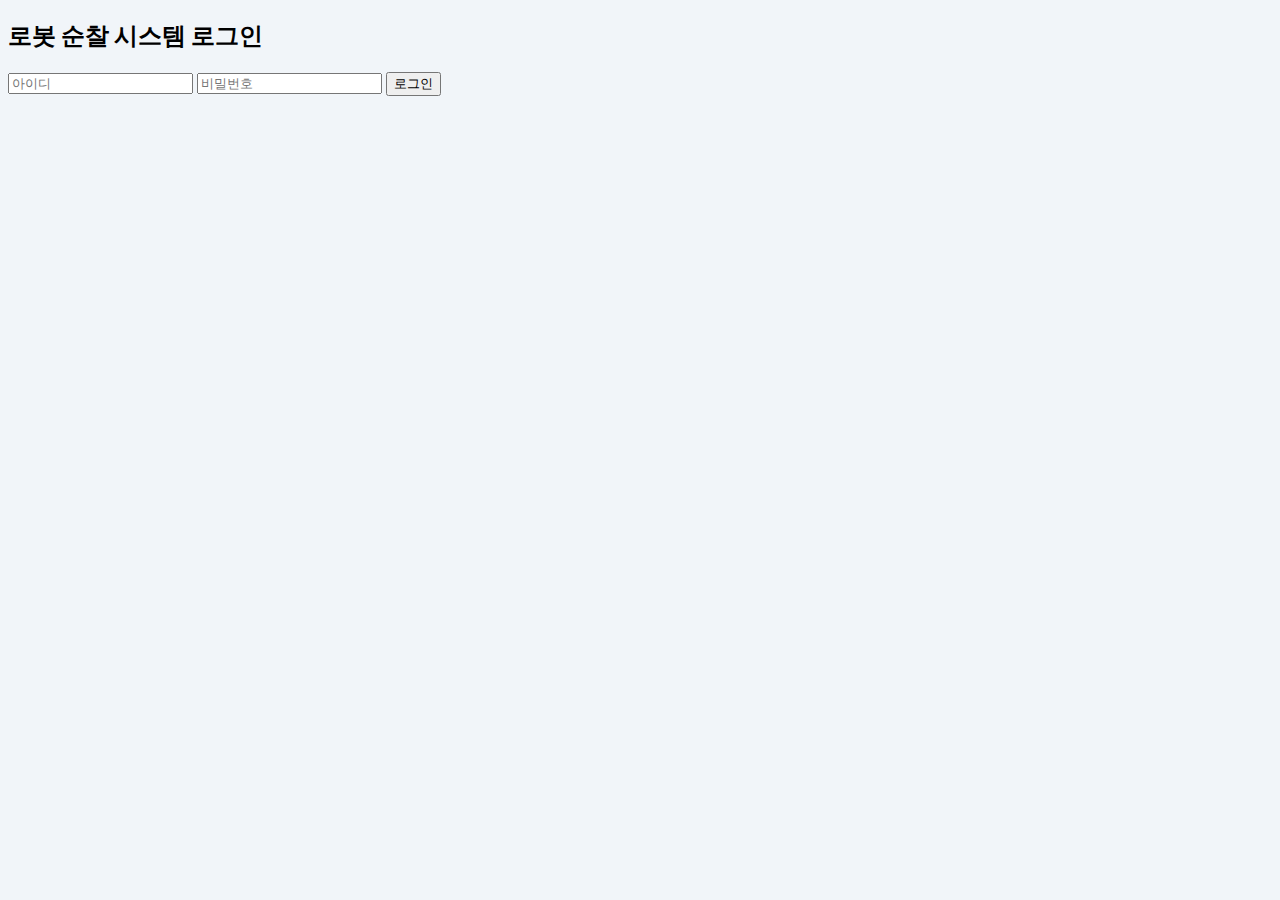
<file: static/login.html>
<!DOCTYPE html>
<html lang="ko">
<head>
  <meta charset="UTF-8" />
  <title>로그인</title>
  <link rel="stylesheet" href="/static/css/style.css" />
</head>
<body>
  <div class="container">
    <h2>로봇 순찰 시스템 로그인</h2>
    <input type="text" id="username" placeholder="아이디" />
    <input type="password" id="password" placeholder="비밀번호" />
    <button id="loginBtn">로그인</button>
    <p id="message"></p>
  </div>

  <script src="/static/js/auth.js"></script>
</body>
</html>
</file>
<file: static/css/style.css>
@import url("https://fonts.googleapis.com/css2?family=Inter:wght@400;600;700;800&display=swap");
body {
  font-family: "Inter", sans-serif;
  background-color: #f1f5f9; /* Slate-100 */
}
.dashboard-card {
  background-color: #ffffff;
  border-radius: 1rem;
  box-shadow: 0 4px 6px -1px rgba(0, 0, 0, 0.1),
    0 2px 4px -2px rgba(0, 0, 0, 0.06);
  padding: 1.5rem;
  transition: all 0.3s ease-in-out;
}
.metric-value {
  font-size: 2.5rem;
  font-weight: 800;
  color: #1e3a8a; /* Blue-900 */
}
/* 로봇 상태 뱃지 스타일 */
.status-badge {
  font-size: 1.8rem;
  font-weight: 800;
  padding: 0.75rem 1.25rem;
  border-radius: 0.75rem;
  display: inline-flex;
  align-items: center;
  box-shadow: 0 2px 4px rgba(0, 0, 0, 0.1);
  min-width: 150px;
  justify-content: center;
}
#map-main,
#video-main {
  width: 100%;
  transition: all 0.5s ease-in-out;
  border-radius: 1rem;
  overflow: hidden;
  height: calc(100vh - 20rem);
  min-height: 450px;
}
.main-view-container {
  height: calc(100vh - 12rem);
  min-height: 500px;
}
/* 축소 뷰 스타일 */
.small-view {
  position: absolute;
  top: 0.5rem;
  right: 0.5rem;
  width: 150px;
  height: 100px;
  cursor: pointer;
  z-index: 10;
  border: 3px solid #60a5fa;
  border-radius: 0.75rem;
  box-shadow: 0 5px 10px rgba(0, 0, 0, 0.2);
  padding: 0.25rem;
  background-color: #ffffff;
  overflow: hidden;
  opacity: 0.9;
  transition: all 0.3s;
}
.small-view:hover {
  opacity: 1;
  transform: scale(1.05);
}
.btn-action {
  font-size: 1rem;
  font-weight: 700;
  padding: 1rem 1.25rem;
  border-radius: 0.75rem;
  transition: background-color 0.2s;
}
/* 온도/습도 값을 한 줄에 표시하기 위한 스타일 */
.temp-humi-display {
  display: flex;
  justify-content: space-between;
  align-items: flex-end;
  margin-top: 0.5rem;
}
/* 환경 센서 값 폰트 크기 조정 */
.temp-humi-value {
  font-size: 1.5rem;
  font-weight: 800;
}
.env-metric-value {
  font-size: 1.5rem;
  font-weight: 800;
}
/* 지도 오버레이 스타일 (순찰 구역 그리기 모드 시) */
.drawing-active {
  cursor: crosshair;
  border: 3px dashed #ef4444; /* red-500 */
}
</file>
